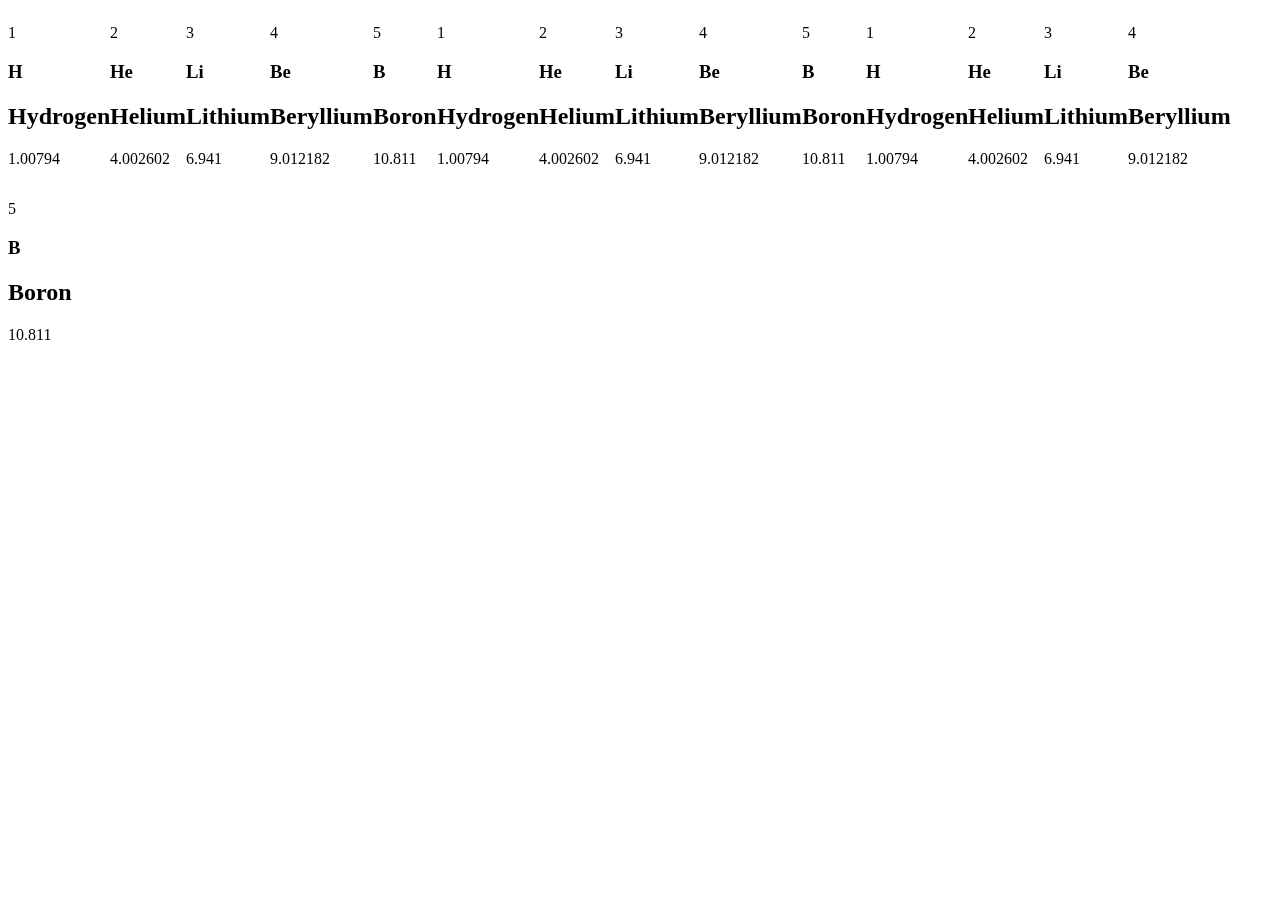
<file: test.html>
<!DOCTYPE HTML>
<html>
    <head>
        <title>Isotope Test</title>
        <link rel="stylesheet" type="text/css" href="css/isotope.css" />
        <script type="text/javascript" src="javascripts/jquery-1.7.2.min.js"></script>
        <script type="text/javascript" src="javascripts/jquery.isotope.min.js"></script>
        <script type="text/javascript" src="test.js"></script>
    </head>
    </script>
    <body>
        <div id="container">
            <div class="element other nonmetal   "  data-category="other">
              <p class="number">1</p>
              <h3 class="symbol">H</h3>
              <h2 class="name">Hydrogen</h2>
              <p class="weight">1.00794</p>
            </div>
            
                  
            <div class="element noble-gas nonmetal   "  data-category="noble-gas">
              <p class="number">2</p>
              <h3 class="symbol">He</h3>
              <h2 class="name">Helium</h2>
              <p class="weight">4.002602</p>
            </div>
            
                  
            <div class="element alkali metal   "  data-category="alkali">
              <p class="number">3</p>
              <h3 class="symbol">Li</h3>
              <h2 class="name">Lithium</h2>
              <p class="weight">6.941</p>
            </div>
            
                  
            <div class="element alkaline-earth metal   "  data-category="alkaline-earth">
              <p class="number">4</p>
              <h3 class="symbol">Be</h3>
              <h2 class="name">Beryllium</h2>
              <p class="weight">9.012182</p>
            </div>
            
                  
            <div class="element metalloid   " data-category="metalloid">
              <p class="number">5</p>
              <h3 class="symbol">B</h3>
              <h2 class="name">Boron</h2>
              <p class="weight">10.811</p>
            </div>
            <div class="element other nonmetal   " data-category="other">
              <p class="number">1</p>
              <h3 class="symbol">H</h3>
              <h2 class="name">Hydrogen</h2>
              <p class="weight">1.00794</p>
            </div>
            
                  
            <div class="element noble-gas nonmetal   " data-symbol="He" data-category="noble-gas">
              <p class="number">2</p>
              <h3 class="symbol">He</h3>
              <h2 class="name">Helium</h2>
              <p class="weight">4.002602</p>
            </div>
            
                  
            <div class="element alkali metal   " data-symbol="Li" data-category="alkali">
              <p class="number">3</p>
              <h3 class="symbol">Li</h3>
              <h2 class="name">Lithium</h2>
              <p class="weight">6.941</p>
            </div>
            
                  
            <div class="element alkaline-earth metal   " data-symbol="Be" data-category="alkaline-earth">
              <p class="number">4</p>
              <h3 class="symbol">Be</h3>
              <h2 class="name">Beryllium</h2>
              <p class="weight">9.012182</p>
            </div>
            
                  
            <div class="element metalloid   " data-symbol="B" data-category="metalloid">
              <p class="number">5</p>
              <h3 class="symbol">B</h3>
              <h2 class="name">Boron</h2>
              <p class="weight">10.811</p>
            </div>
            <div class="element other nonmetal   " data-symbol="H" data-category="other">
              <p class="number">1</p>
              <h3 class="symbol">H</h3>
              <h2 class="name">Hydrogen</h2>
              <p class="weight">1.00794</p>
            </div>
            
                  
            <div class="element noble-gas nonmetal   " data-symbol="He" data-category="noble-gas">
              <p class="number">2</p>
              <h3 class="symbol">He</h3>
              <h2 class="name">Helium</h2>
              <p class="weight">4.002602</p>
            </div>
            
                  
            <div class="element alkali metal   " data-symbol="Li" data-category="alkali">
              <p class="number">3</p>
              <h3 class="symbol">Li</h3>
              <h2 class="name">Lithium</h2>
              <p class="weight">6.941</p>
            </div>
            
                  
            <div class="element alkaline-earth metal   " data-symbol="Be" data-category="alkaline-earth">
              <p class="number">4</p>
              <h3 class="symbol">Be</h3>
              <h2 class="name">Beryllium</h2>
              <p class="weight">9.012182</p>
            </div>
            
                  
            <div class="element metalloid   " data-symbol="B" data-category="metalloid">
              <p class="number">5</p>
              <h3 class="symbol">B</h3>
              <h2 class="name">Boron</h2>
              <p class="weight">10.811</p>
            </div>
        </div>
    </body>
</html>
</file>
<file: css/isotope.css>
/**** Isotope Filtering ****/

.isotope-item {
  z-index: 2;
}

.isotope-hidden.isotope-item {
  pointer-events: none;
  z-index: 1;
}

/**** Isotope CSS3 transitions ****/

.isotope,
.isotope .isotope-item {
  -webkit-transition-duration: 0.8s;
     -moz-transition-duration: 0.8s;
      -ms-transition-duration: 0.8s;
       -o-transition-duration: 0.8s;
          transition-duration: 0.8s;
}

.isotope {
  -webkit-transition-property: height, width;
     -moz-transition-property: height, width;
      -ms-transition-property: height, width;
       -o-transition-property: height, width;
          transition-property: height, width;
}

.isotope .isotope-item {
  -webkit-transition-property: -webkit-transform, opacity;
     -moz-transition-property:    -moz-transform, opacity;
      -ms-transition-property:     -ms-transform, opacity;
       -o-transition-property:         top, left, opacity;
          transition-property:         transform, opacity;
}

/**** disabling Isotope CSS3 transitions ****/

.isotope.no-transition,
.isotope.no-transition .isotope-item,
.isotope .isotope-item.no-transition {
  -webkit-transition-duration: 0s;
     -moz-transition-duration: 0s;
      -ms-transition-duration: 0s;
       -o-transition-duration: 0s;
          transition-duration: 0s;
}
</file>
